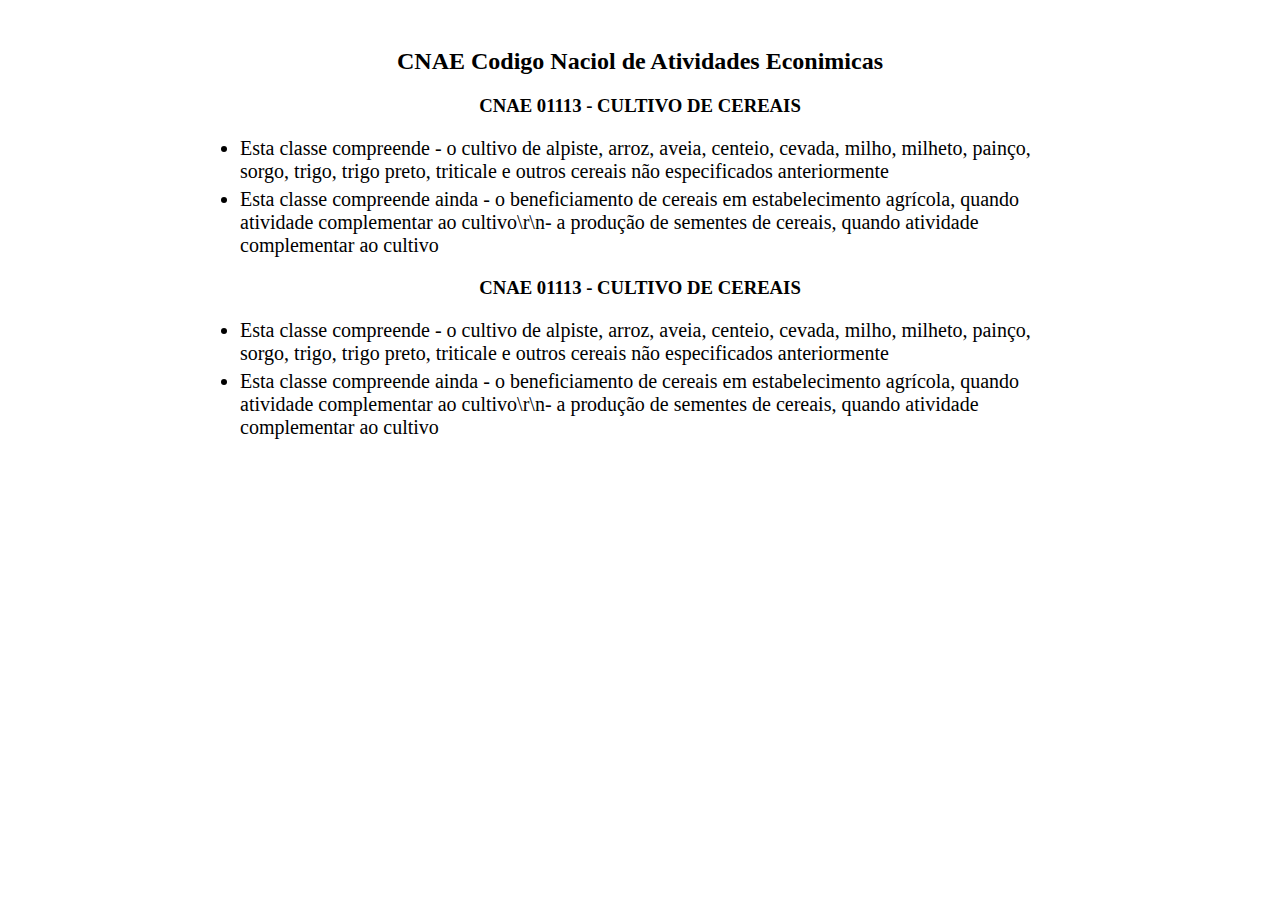
<file: json/cnae/index.html>
<!DOCTYPE html>
<html lang="pt-BR">

<head>
    <meta charset="UTF-8">
    <meta name="viewport" content="width=device-width, initial-scale=1.0">
    <title>Lista de CNAE</title>
    <link rel="stylesheet" href="styles.css">
</head>

<body>

    <div class="container">
        <h2>CNAE Codigo Naciol de Atividades Econimicas</h2>
        <div class="CnaeObserva">
           <h3> CNAE 01113 - CULTIVO DE CEREAIS</h3> 
        </div>

        <ul>
            <li> Esta classe compreende - o cultivo de alpiste, arroz, aveia, centeio, cevada, milho, milheto, painço,
                sorgo, trigo, trigo preto, triticale e outros cereais não especificados anteriormente</li>
            <li>Esta classe compreende ainda - o beneficiamento de cereais em estabelecimento agrícola, quando atividade
                complementar ao cultivo\r\n- a produção de sementes de cereais, quando atividade complementar ao cultivo
            </li>
        
        </ul>
        
        <div class="CnaeObserva">
            <h3>CNAE 01113 - CULTIVO DE CEREAIS</h3>
        </div>

        <ul>
            <li> Esta classe compreende - o cultivo de alpiste, arroz, aveia, centeio, cevada, milho, milheto, painço,
                sorgo, trigo, trigo preto, triticale e outros cereais não especificados anteriormente</li>
            <li>Esta classe compreende ainda - o beneficiamento de cereais em estabelecimento agrícola, quando atividade
                complementar ao cultivo\r\n- a produção de sementes de cereais, quando atividade complementar ao cultivo
            </li>

        </ul>



    </div>


    <!-- <div id="observacoes"></div>
    <ul id=""> </ul> -->








    <script src="#"></script>
</body>

</html>
</file>
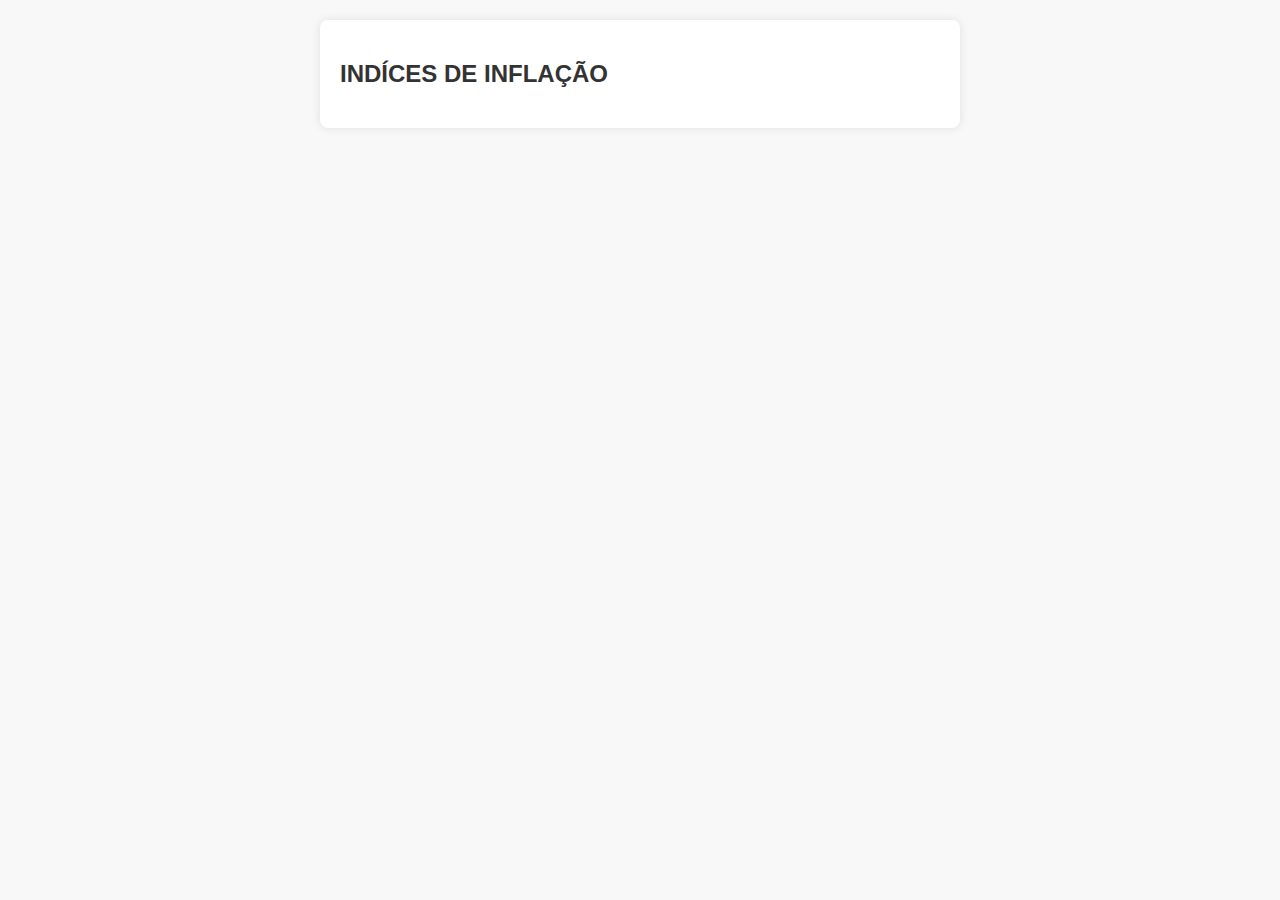
<file: json2/inflacao/index.html>
<!DOCTYPE html>
<html lang="pt-br">

<head>
    <meta charset="UTF-8">
    <meta name="viewport" content="width=device-width, initial-scale=1.0">
    <title>Consulta IBGE API</title>
    <link rel="stylesheet" type="text/css" href="estilo.css">
</head>

<body>
    <div id="conteudo">
        <h2 class="titulo">INDÍCES DE INFLAÇÃO</h2>
        <!-- <div class="bloco-inflacao">
            <ul id="subtitulo">
                <li>IPCA15 - Variação mensal - (%)</li>
                <ol>
                    <li>201908 - 0.08</li>
                    <li>201909 - 0.09</li>
                    <li>201910 - 0.09</li>
                    <li>201911 - 0.14</li>
                    <li>201912 - 1.05</li>
                    <li>202001 - 0.71</li>
                </ol>
            </ul>
        </div>
    </div> -->
    
    <script src="script.js"></script>
</body>

</html>
</file>
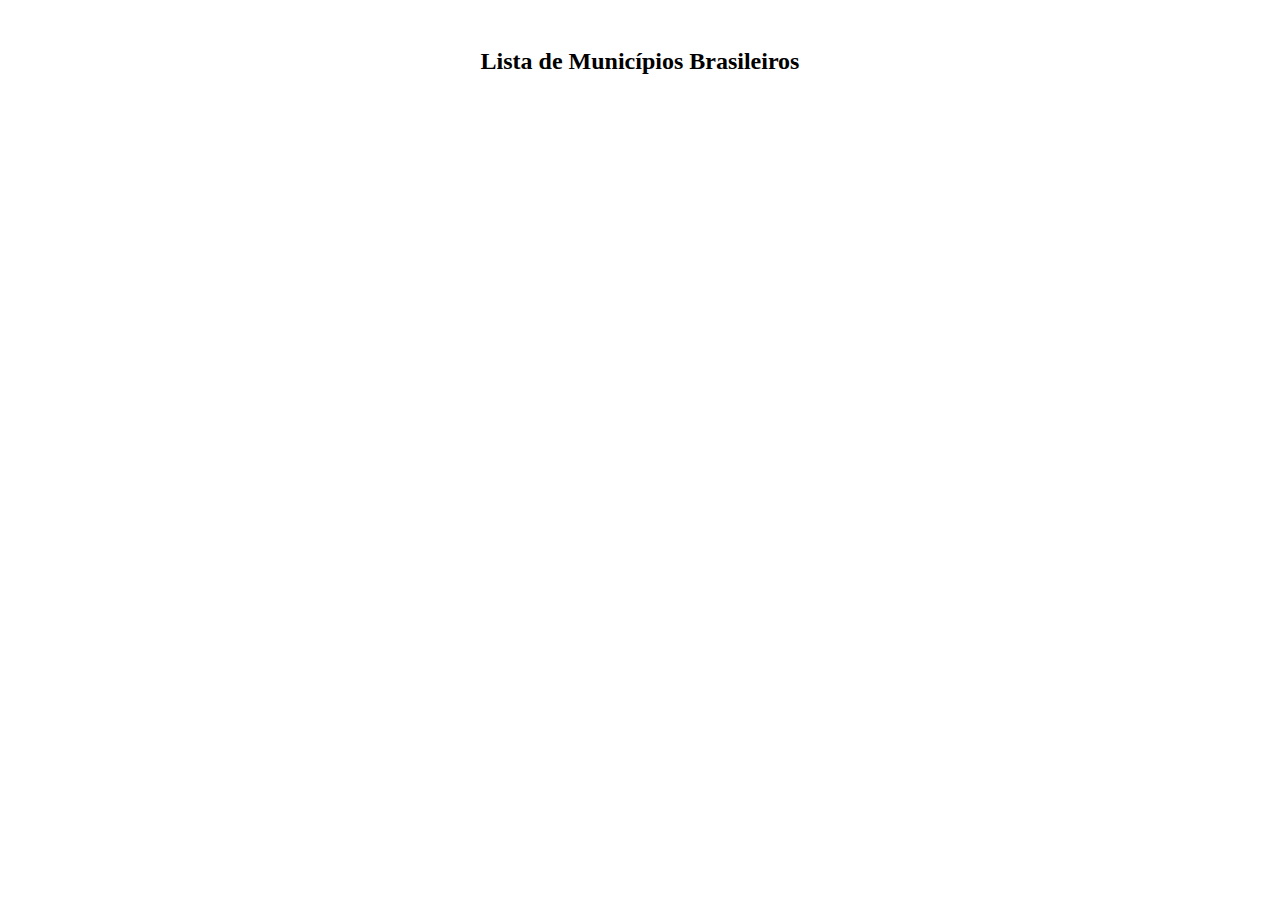
<file: json/json/localidades/index.html>
<!DOCTYPE html>
<html lang="pt-BR">

<head>
    <meta charset="UTF-8">
    <meta name="viewport" content="width=device-width, initial-scale=1.0">
    <title>Lista de Municípios Brasileiros</title>
    <link rel="stylesheet" href="styles.css">
</head>

<body>

    <div class="container">
        <h2>Lista de Municípios Brasileiros</h2>
        <ul id="municipios-list"></ul>
    </div>

    <script src="script.js"></script>
</body>

</html>
</file>
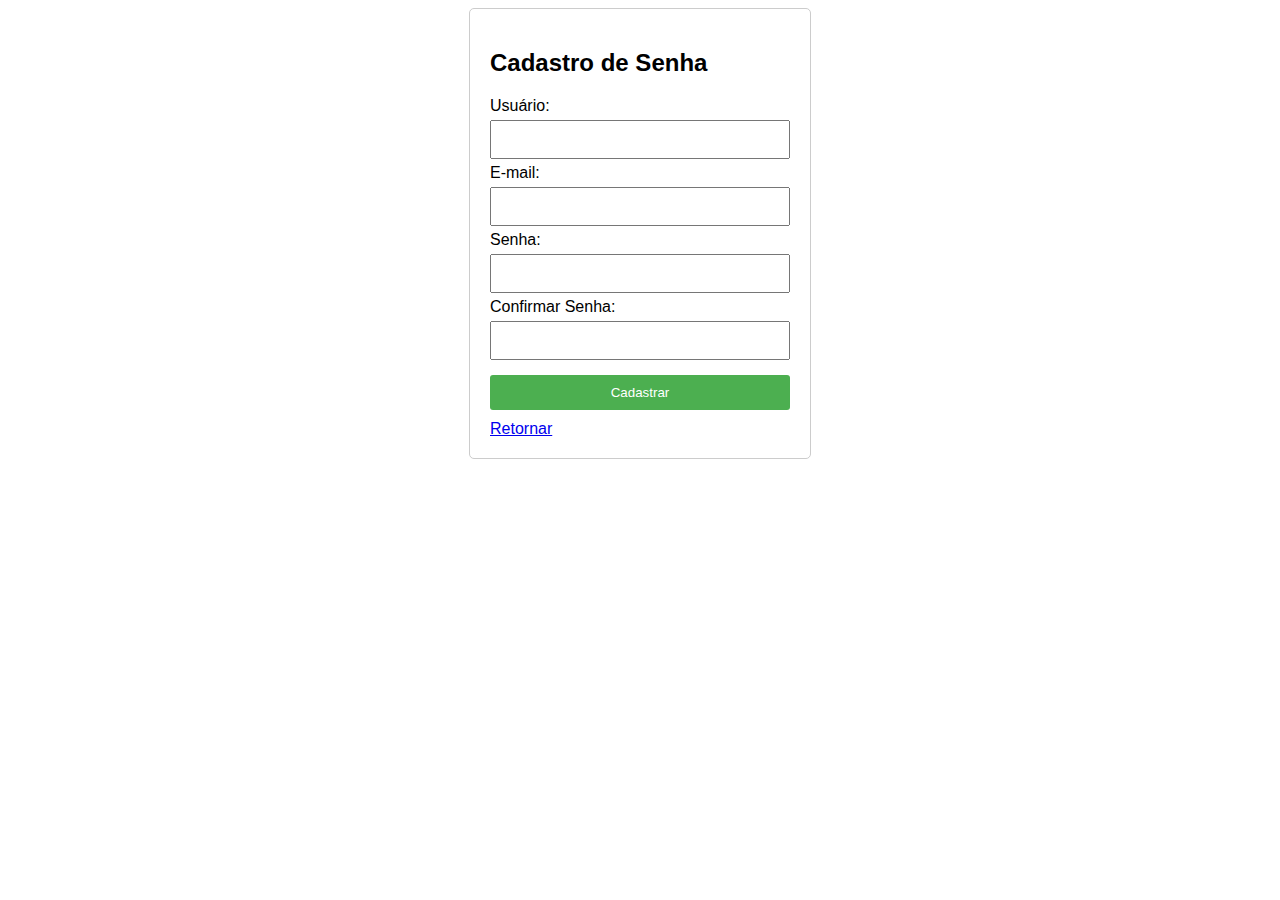
<file: login/login/cadastro-usuario.html>
<!DOCTYPE html>
<html lang="pt-BR">
<head>
<meta charset="UTF-8">
<meta name="viewport" content="width=device-width, initial-scale=1.0">
<title>Cadastro de Senha</title>
<link rel="stylesheet" href="styles.css">
</head>
<body>

<div class="container">
    <h2>Cadastro de Senha</h2>
    <form id="frmCadastroUsuario" onsubmit="return validafrmCadastroUsuario()">
        <label for="txtNomeUsuario">Usuário:</label>
        <input type="text" id="txtNomeUsuario" name="txtNomeUsuario" required>

        <label for="txtEmail">E-mail:</label>
        <input type="email" id="txtEmail" name="txtEmail" required>

        <label for="txtSenha">Senha:</label>
        <input type="password" id="txtSenha" name="txtSenha" required>

        <label for="txtConfirmacaoSenha">Confirmar Senha:</label>
        <input type="password" id="txtConfirmacaoSenha" name="txtConfirmacaoSenha" required>

        <input type="submit" value="Cadastrar">
        
    </form>
    <div class="return-button">
        <a href="login.html">Retornar</a>
    </div>
</div>

<script src="script.js"></script>
</body>
</html>
</file>
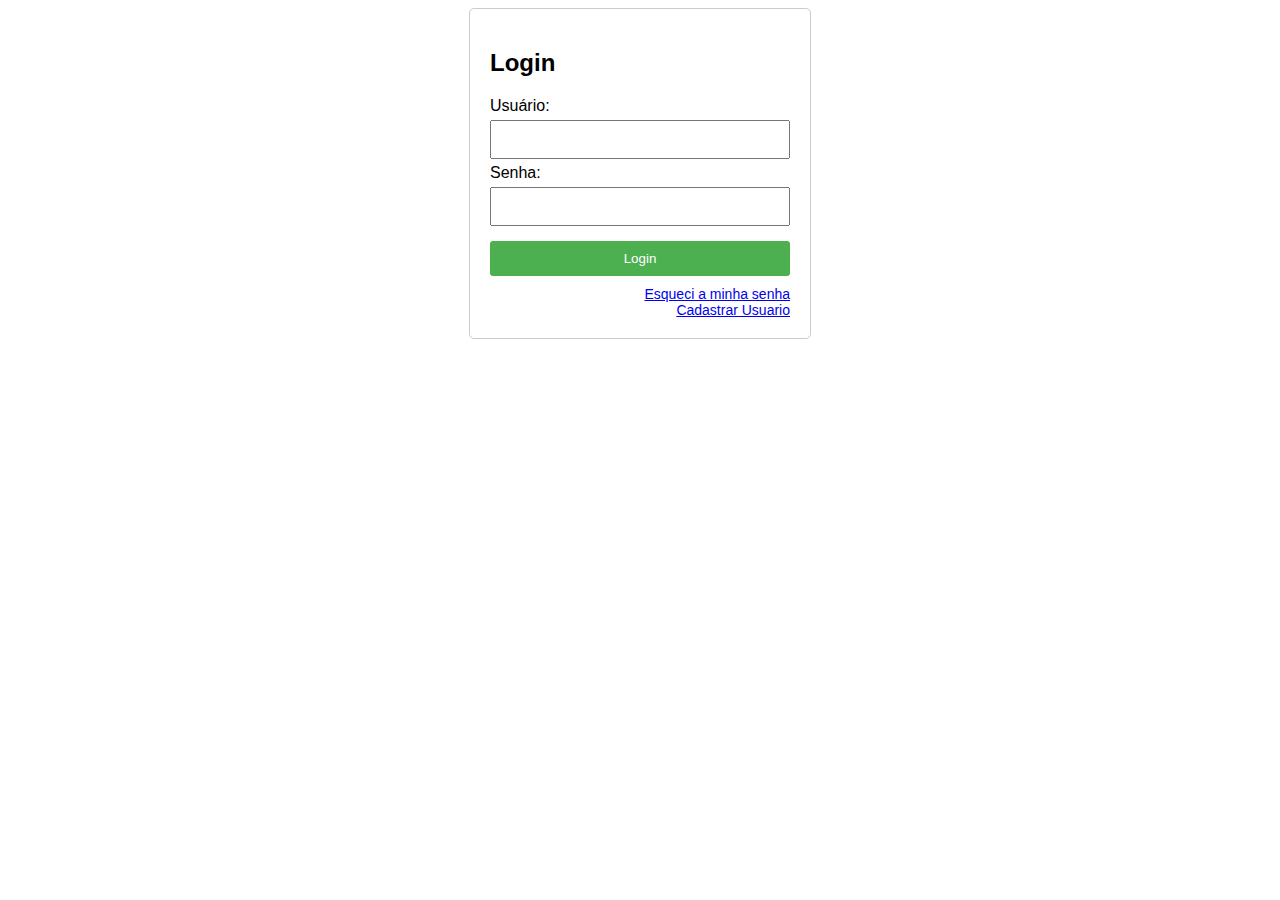
<file: login/login/login.html>
<!DOCTYPE html>
<html lang="pt-BR">
<head>
<meta charset="UTF-8">
<meta name="viewport" content="width=device-width, initial-scale=1.0">
<title>Login</title>
<link rel="stylesheet" href="styles.css">
<link rel="stylesheet" href="cadastro-usuario.html">
</head>
<body>

<div class="container">
    <h2>Login</h2>
    <form id="frmLogin" onsubmit="return validaFrmLogin()">
        <label for="txtNomeUsuario">Usuário:</label>
        <input type="text" id="txtNomeUsuario" name="txtNomeUsuario" required>

        <label for="txtSenha">Senha:</label>
        <input type="password" id="txtSenha" name="txtSenha" required>

        <input type="submit" value="Login">
    </form>
    <div class="esqueci-senha">
        <a href="#">Esqueci a minha senha</a>
    </div>
    <div class="cadastrar-usuario">
        <a href="cadastro-usuario.html">Cadastrar Usuario</a>
    </div>
</div>

<script src="script.js"></script>
</body>
</html>
</file>
<file: json/cnae/styles.css>
.container {
    max-width: 800px;
    margin: 0 auto;
    padding: 20px;
}

h2 {
    text-align: center;
}

ul {
    padding: 0;
    padding: auto;
    /* font-weight: bolder; */
    font-size: 125%;
}

li {
    margin-bottom: 5px;
}

h3 {
  text-align: center;  
}
.CnaeObserva{
    font-weight: bold;

}
</file>
<file: json2/inflacao/estilo.css>
body {
  font-family: Arial, sans-serif;
  background-color: #f8f8f8;
  margin: 0;
  padding: 0;
}

#conteudo {
  max-width: 600px;
  margin: 20px auto;
  background-color: #fff;
  padding: 20px;
  border-radius: 8px;
  box-shadow: 0 0 10px rgba(0, 0, 0, 0.1);
}

.titulo {
  font-size: 24px;
  color: #333;
  margin-bottom: 20px;
}

#subtitulo {
  list-style-type: none;
  padding-left: 0;
}

#subtitulo > li {
  margin-bottom: 15px;
}

#subtitulo ol {  
  padding-left: 20px;
}

#subtitulo ol > li {
  margin-bottom: 5px;
}
</file>
<file: json/json/localidades/styles.css>
.container {
    max-width: 800px;
    margin: 0 auto;
    padding: 20px;
}

h2 {
    text-align: center;
}

ul {
    list-style-type: none;
    padding: 0;
}

li {
    margin-bottom: 5px;
}
</file>
<file: login/login/styles.css>
body {
    font-family: Arial, sans-serif;
}

.container {
    width: 300px;
    margin: 0 auto;
    padding: 20px;
    border: 1px solid #ccc;
    border-radius: 5px;
}

input[type="text"], input[type="password"], input[type="email"] {
    width: 100%;
    padding: 10px;
    margin: 5px 0;
    box-sizing: border-box;
}

input[type="submit"] {
    width: 100%;
    background-color: #4CAF50;
    color: white;
    padding: 10px;
    margin: 10px 0;
    border: none;
    border-radius: 3px;
    cursor: pointer;
}

input[type="submit"]:hover {
    background-color: #45a049;
}

.esqueci-senha {
    text-align: right;
    font-size: 14px;
    color: #888;
}
.cadastrar-usuario {
    text-align: right;
    font-size: 14px;
    color: #888;
}
</file>
